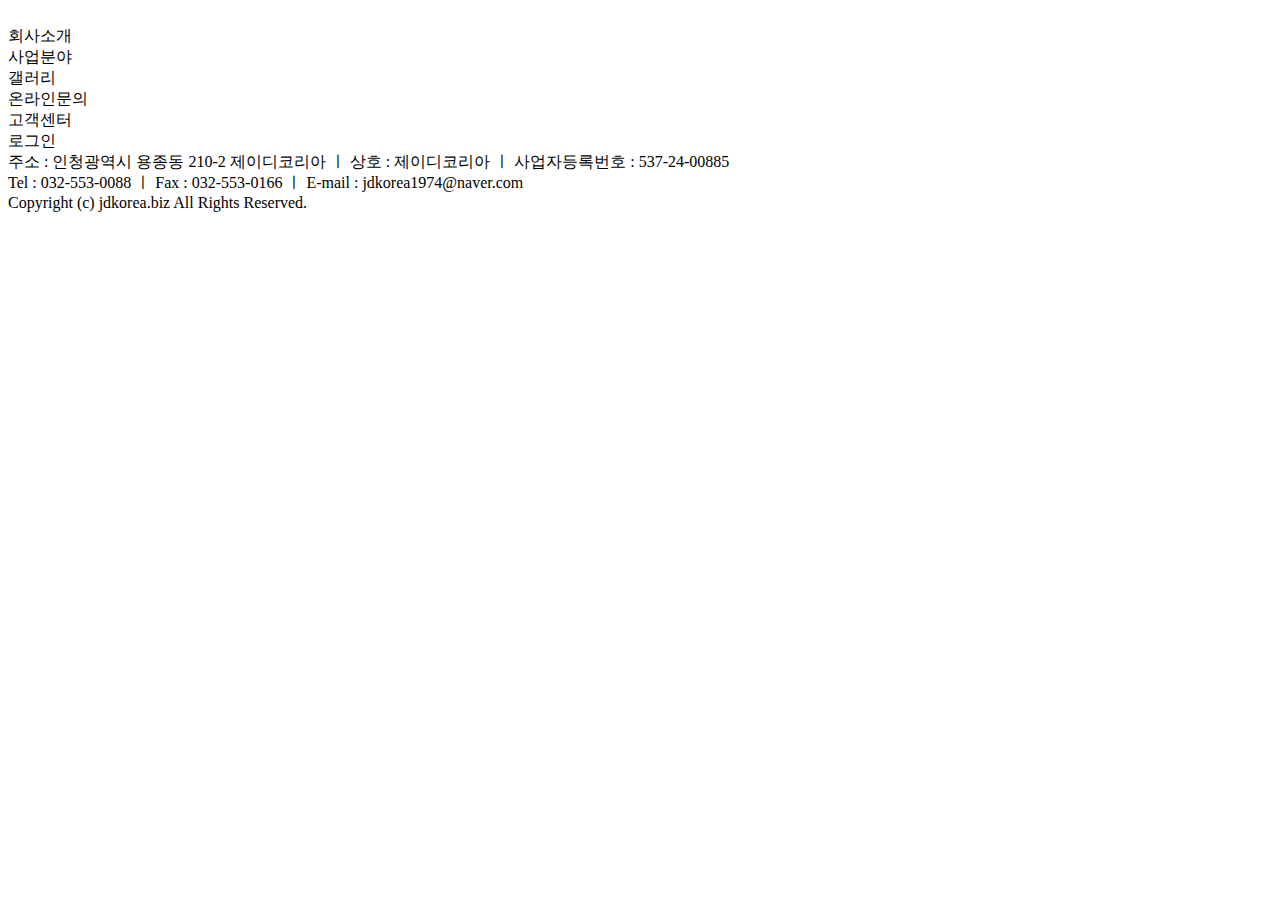
<file: src/main/resources/templates/layout/footer.html>
<!DOCTYPE html>
<html lang="ko" xmlns:th="http://www.thymeleaf.org">
    <div id="footer_area" th:fragment="footer">
        <div id="footer_main_body">
            <div id="footer_main_content">
                <div id="footer_logo"><img th:src="@{images/logo_bottom.gif}"></div>
                <div id="footer_table">
                    <div><span onclick="footerMoveCategory(1)">회사소개</span></div>
                    <div><span onclick="footerMoveCategory(2)">사업분야</span></div>
                    <div><span onclick="footerMoveCategory(3)">갤러리</span></div>
                    <div><span onclick="footerMoveCategory(4)">온라인문의</span></div>
                    <div><span onclick="footerMoveCategory(5)">고객센터</span></div>
                    <div><span onclick="footerMoveCategory(6)">로그인</span></div>
                </div>
                <div id="company_info">
                    <div id="addressInfo">주소 : 인청광역시 용종동 210-2 제이디코리아 ㅣ 상호 : 제이디코리아 ㅣ 사업자등록번호 : 537-24-00885</div>
                    <div id="contactInfo">Tel : 032-553-0088 ㅣ Fax : 032-553-0166 ㅣ E-mail : jdkorea1974@naver.com</div>
                    <div id="copyRightInfo">Copyright (c) jdkorea.biz All Rights Reserved.</div>
                </div>
            </div>
        </div>
    </div>
</html>
</file>
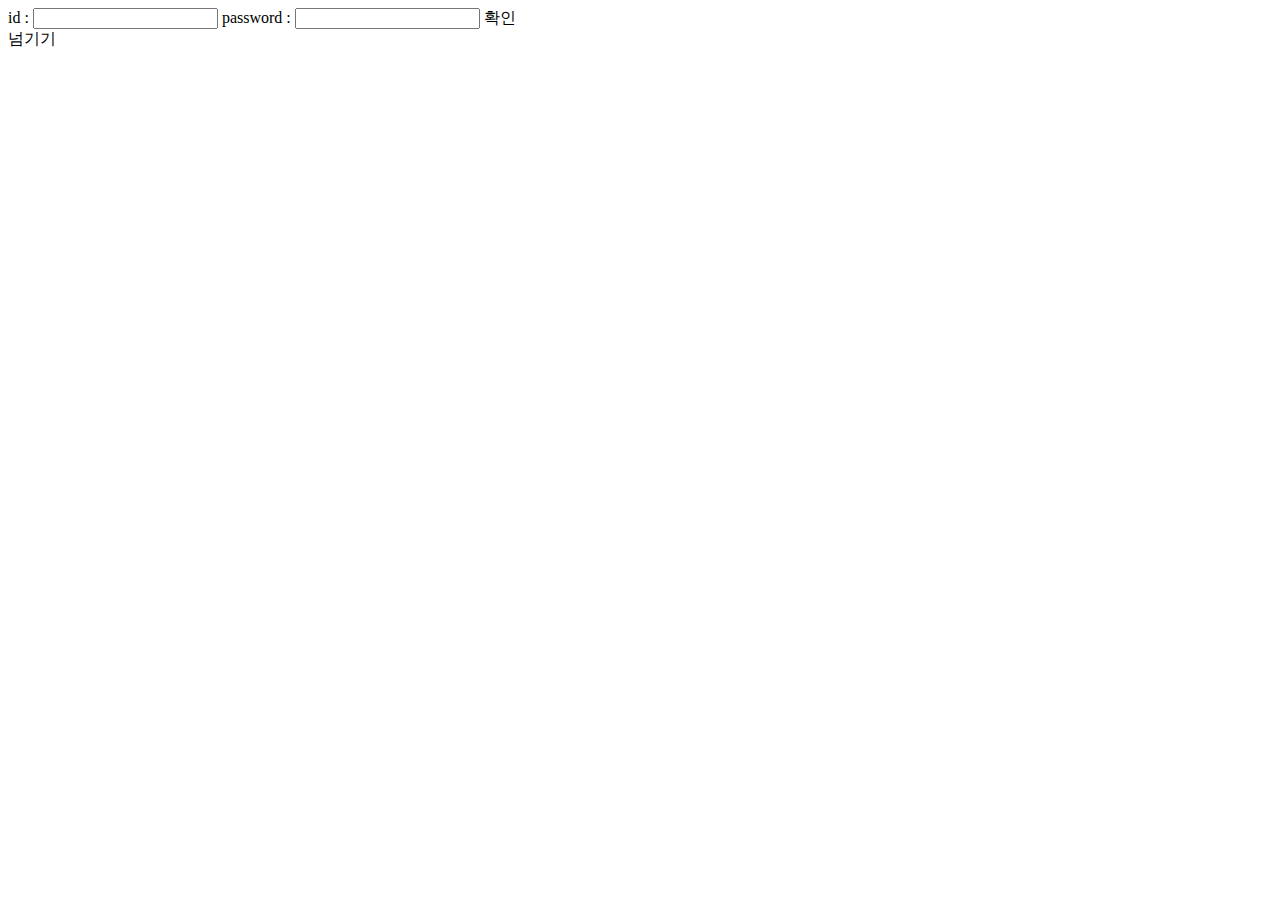
<file: src/main/resources/templates/login/Login.html>
<!DOCTYPE html>
<html lang="ko" xmlns:th="http://www.thymeleaf.org">
    <head>
        <meta charset="UTF-8">
        <title>수정해라잉?</title>
        <script type="text/javascript" th:src="@{/js/jquery/jquery-3.6.0.js}"></script>
        <script type="text/javascript" th:src="@{/js/login/Login.js}"></script>
    </head>
    <body>
        id : <input type="text" id="id">
        password : <input type="password" id="password">
        <span onclick="checkUser()">확인</span>
        <br>
        <a th:href="@{/TestPage}">넘기기</a>
    </body>
</html>
</file>
